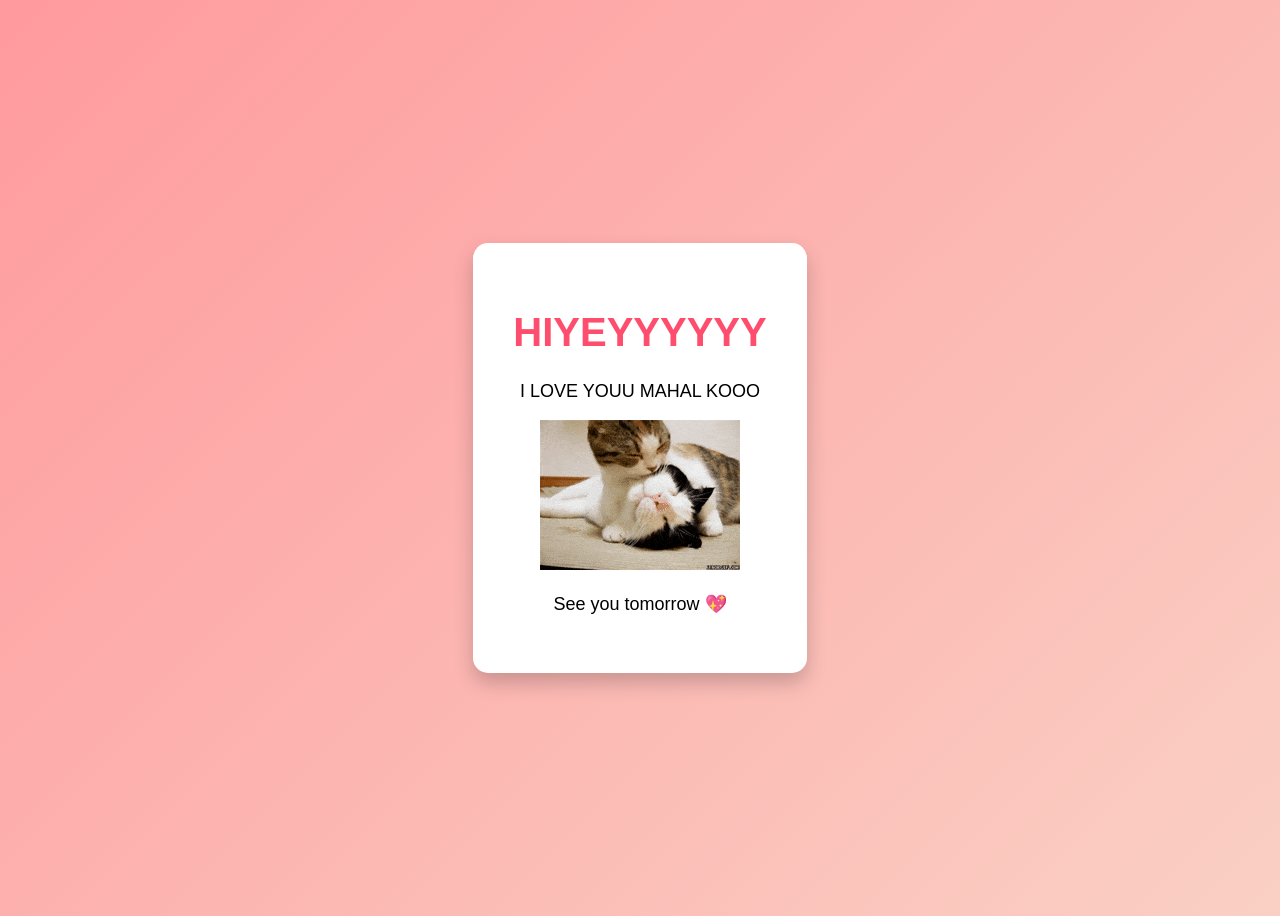
<file: dateu.html>
<!DOCTYPE html>
<html lang="en">

<head>
<meta charset="UTF-8">
<meta name="viewport" content="width=device-width, initial-scale=1.0">
<title>It's a Date ❤️</title>

<style>

body{
font-family: Arial;
background: linear-gradient(135deg,#ff9a9e,#fad0c4);
height:100vh;
display:flex;
justify-content:center;
align-items:center;
text-align:center;
}

.container{
background:white;
padding:40px;
border-radius:15px;
box-shadow:0 10px 20px rgba(0,0,0,0.2);
max-width:400px;
}

h1{
color:#ff4d6d;
font-size:40px;
}

p{
margin-top:15px;
font-size:18px;
}

</style>

</head>

<body>

<div class="container">

<h1>HIYEYYYYYY</h1>

<p>
I LOVE YOUU MAHAL KOOO
</p>

<p>
<img src="Image/200w.gif"
</p>

<p>
See you tomorrow 💖
</p>

</div>

</body>
</html>
</file>
